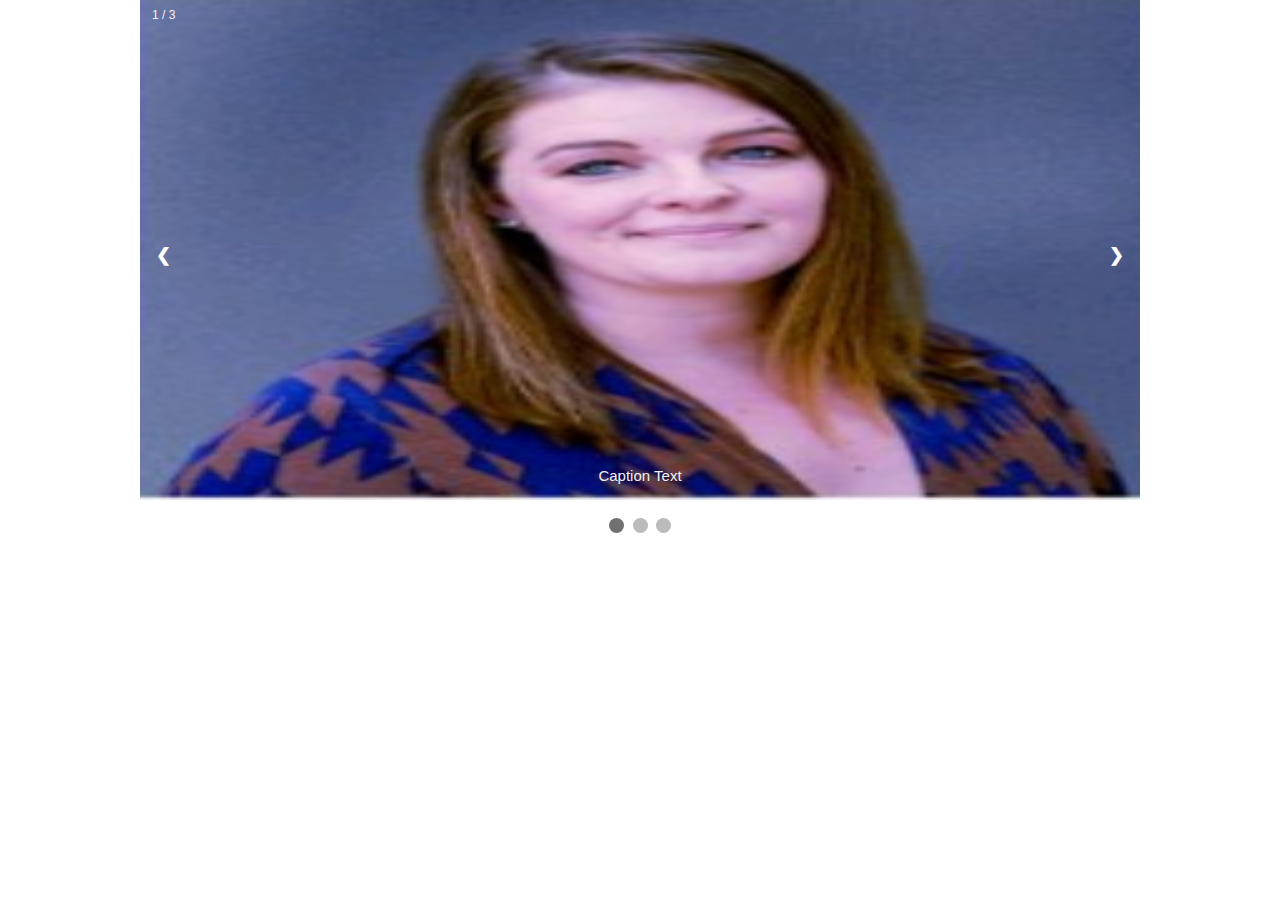
<file: slider/index.html>
<!DOCTYPE html>
<html>
<head>
<meta name="viewport" content="width=device-width, initial-scale=1">
<style>
* {box-sizing: border-box}
body {font-family: Verdana, sans-serif; margin:0}
.mySlides {display: none}
img {vertical-align: middle;}

/* Slideshow container */
.slideshow-container {
  max-width: 1000px;
  position: relative;
  margin: auto;
}

/* Next & previous buttons */
.prev, .next {
  cursor: pointer;
  position: absolute;
  top: 50%;
  width: auto;
  padding: 16px;
  margin-top: -22px;
  color: white;
  font-weight: bold;
  font-size: 18px;
  transition: 0.6s ease;
  border-radius: 0 3px 3px 0;
  user-select: none;
}
.imag{
        height: 500px;
}

/* Position the "next button" to the right */
.next {
  right: 0;
  border-radius: 3px 0 0 3px;
}

/* On hover, add a black background color with a little bit see-through */
.prev:hover, .next:hover {
  background-color: rgba(0,0,0,0.8);
}

/* Caption text */
.text {
  color: #f2f2f2;
  font-size: 15px;
  padding: 8px 12px;
  position: absolute;
  bottom: 8px;
  width: 100%;
  text-align: center;
}

/* Number text (1/3 etc) */
.numbertext {
  color: #f2f2f2;
  font-size: 12px;
  padding: 8px 12px;
  position: absolute;
  top: 0;
}

/* The dots/bullets/indicators */
.dot {
  cursor: pointer;
  height: 15px;
  width: 15px;
  margin: 0 2px;
  background-color: #bbb;
  border-radius: 50%;
  display: inline-block;
  transition: background-color 0.6s ease;
}

.active, .dot:hover {
  background-color: #717171;
}

/* Fading animation */
.fade {
  animation-name: slide;
  animation-duration: 3s;
}

@keyframes slide {
  from {opacity: .4} 
  to {opacity: 1}
}

/* On smaller screens, decrease text size */
@media only screen and (max-width: 300px) {
  .prev, .next,.text {font-size: 11px}
}
</style>
</head>
<body>

<div class="slideshow-container">

<div class="mySlides fade">
  <div class="numbertext">1 / 3</div>
  <img class="imag" src="./images/team3.png" style="width:100%">
  <div class="text">Caption Text</div>
</div>

<div class="mySlides fade">
  <div class="numbertext">2 / 3</div>
  <img class="imag" src="./images/team1.png" style="width:100%">
  <div class="text">Caption Two</div>
</div>

<div class="mySlides fade">
  <div class="numbertext">3 / 3</div>
  <img class="imag" src="./images/team2.png" style="width:100%">
  <div class="text">Caption Three</div>
</div>

<a class="prev" onclick="plusSlides(-1)">❮</a>
<a class="next" onclick="plusSlides(1)">❯</a>

</div>
<br>

<div style="text-align:center">
  <span class="dot" onclick="currentSlide(1)"></span> 
  <span class="dot" onclick="currentSlide(2)"></span> 
  <span class="dot" onclick="currentSlide(3)"></span> 
</div>

<script>
let slideIndex = 1;
showSlides(slideIndex);

function plusSlides(n) {
  showSlides(slideIndex += n);
}

function currentSlide(n) {
  showSlides(slideIndex = n);
}

function showSlides(n) {
  let i;
  let slides = document.getElementsByClassName("mySlides");
  let dots = document.getElementsByClassName("dot");
  if (n > slides.length) {slideIndex = 1}    
  if (n < 1) {slideIndex = slides.length}
  for (i = 0; i < slides.length; i++) {
    slides[i].style.display = "none";  
  }
  for (i = 0; i < dots.length; i++) {
    dots[i].className = dots[i].className.replace(" active", "");
  }
  slides[slideIndex-1].style.display = "block";  
  dots[slideIndex-1].className += " active";
}
</script>

</body>
</html>
</file>
